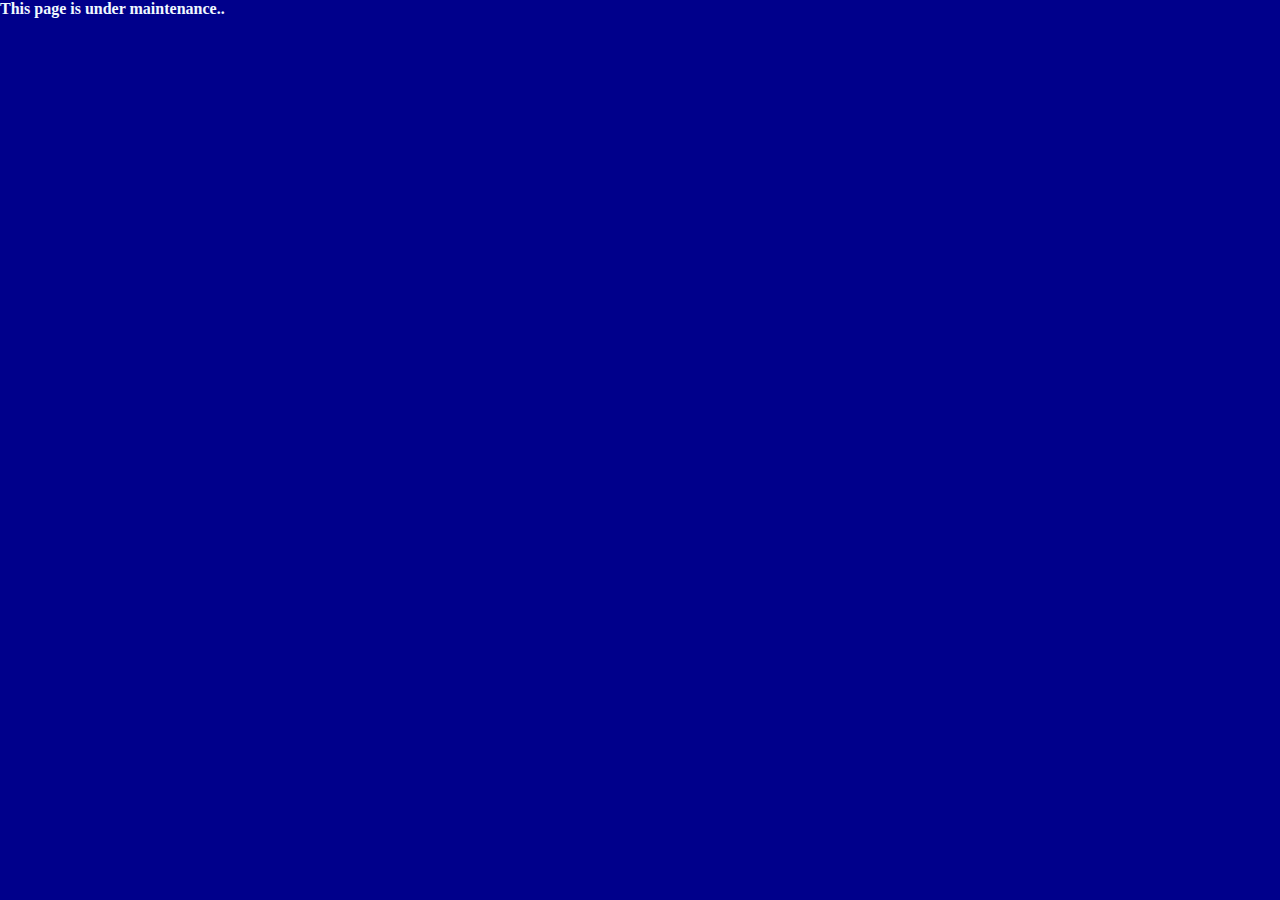
<file: matches.html>
<html lang="en">
<head>
    <meta charset="UTF-8">
    <meta http-equiv="X-UA-Compatible" content="IE=edge">
    <meta name="viewport" content="width=device-width, initial-scale=1.0">
    <title>Document</title>
</head>
<body>

    <div class="container ">
        <div class = "row" >
            <h4 class="text-center" style="color: aliceblue;">This page is under maintenance..</h4>
        </div>

    </div>

    <style>
        *{
            padding: 0;
            margin: 0;
            background-color: darkblue;
        }
    </style>
</body>
</html>
</file>
